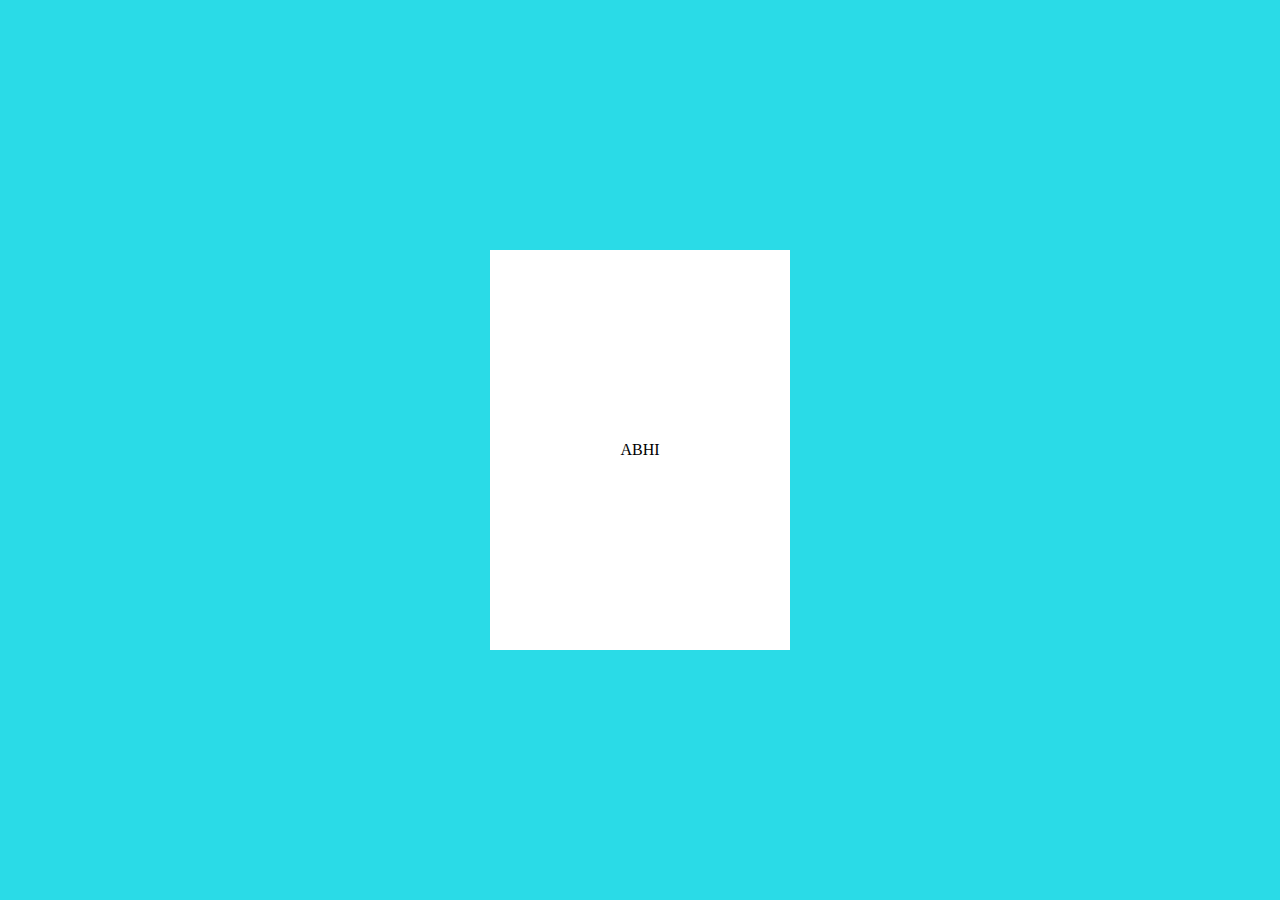
<file: DpMinimiseOnClick/index.html>
<!DOCTYPE html>
<html lang="en">
  <head>
    <meta charset="UTF-8" />
    <meta http-equiv="X-UA-Compatible" content="IE=edge" />
    <meta name="viewport" content="width=device-width, initial-scale=1.0" />
    <link rel="stylesheet" href="index.css" />
    <title>Document</title>
  </head>
  <body>
    <div class="card">
      <div class="face face1">
        <h2>Hello world</h2>
        <p>
          Lorem ipsum dolor sit amet, consectetur adipisicing elit. Numquam vel
          itaque nostrum esse? Pariatur quae animi debitis officiis aliquid
          nesciunt.
        </p>
        <a href="#">Enter</a>
      </div>
      <div class="face face2">
        <p>ABHI</p>
      </div>
    </div>
  </body>
</html>
</file>
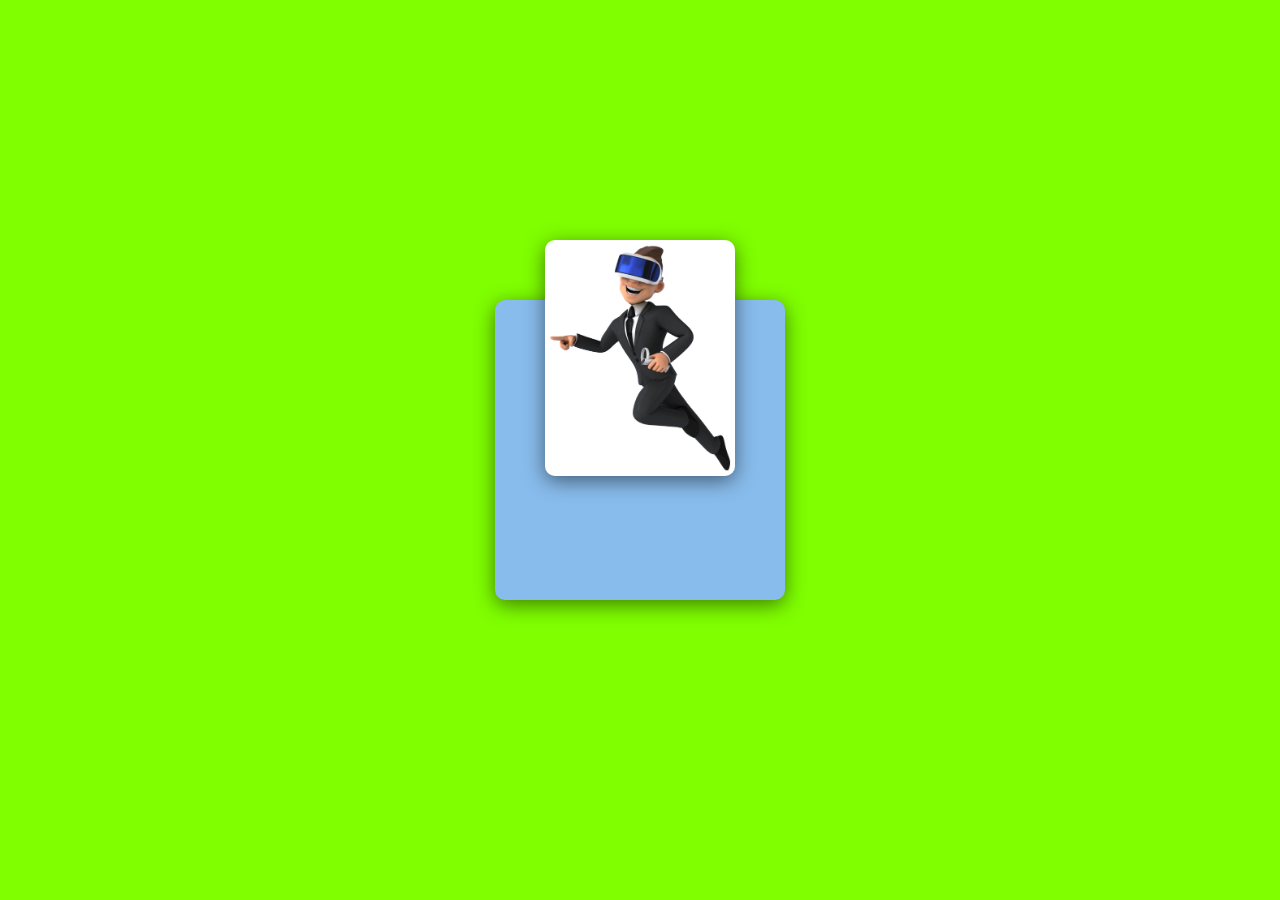
<file: elongated-css-box/index.html>
<!DOCTYPE html>
<html lang="en">
  <head>
    <meta charset="UTF-8" />
    <meta http-equiv="X-UA-Compatible" content="IE=edge" />
    <meta name="viewport" content="width=device-width, initial-scale=1.0" />
    <link rel="stylesheet" href="index.css" />
    <title>Document</title>
  </head>
  <body>
    <div class="card">
      <div class="imgbox">
        <img src="./assets/boy.jpg" />
      </div>
      <div class="containt">
          <h1>THIS IS CONTENT </h1>
          <P>Lorem ipsum dolor sit, amet consectetur adipisicing elit. Saepe ullam adipisci ipsum nesciunt molestias. Quam qui consequuntur facilis accusamus consequatur.</P>
      </div>
    </div>
  </body>
</html>
</file>
<file: DpMinimiseOnClick/index.css>
*{
    margin: 0;
    padding: 0;
     box-sizing: border-box;
     

}

body{
    background: rgb(42, 219, 231);
    height: 100vh;
    display: flex;
    justify-content: center;
    align-items: center;

}
.card{
 position: relative;
 height: 400px;
 width: 300px;

  background-color: rgba(255, 255, 255, 0.651);
  transition: 0.4s;
}

.face{
    position: absolute;
    top: 0;
    left: 0;
    width: 100%;
    height: 100%;
    display: flex;
    justify-content: center;
    align-items: center;
    flex-direction: column;
}


.face1{
    text-align: center;
    padding: 20px;
    color: coral;
}
.face1 a{
    position: absolute;
    padding: 5px;
    text-decoration: none;
    color: brown;
    border: 2px solid black;
    bottom: 80px;
    
}


.face2{
    background-color: rgb(255, 255, 255);
}

.card:hover .face2{
width: 50px;
height: 50px;
border-radius: 50%;
top: 40px;
left: 123px;
transition: 0.7s;
border-color: rgb(0, 0, 0);
border: 1px solid rgb(0, 0, 0);
}
</file>
<file: elongated-css-box/index.css>
*{
    margin: 0;
    padding: 0;
     box-sizing: border-box;
     

}

body{
    height: 100vh;
    display: flex;
    justify-content: center;
    align-items: center;
    background: chartreuse;
}
.card{
    position: relative;
    height: 300px;
    width: 290px;
    border-radius: 10px;
    box-shadow: 0px 5px 20px rgba(0,0,0,0.5);
    transition: 0.6s;
    padding: 30px 50px;
    background: rgb(136, 188, 236);
    cursor: pointer;

}

.imgbox{
    position: relative;
    width: 100%;
    height: 100%;
    transform: translatey(-90px);
    z-index: 99;

}

img{
 width: 100%;
 border-radius: 10px;
 box-shadow: 0px 5px 20px rgba(0,0,0,0.5);

}

.containt{
    padding: 20px 20px;
    text-align: center;
    transform: translateY(-350px);
    opacity: 0;
    transition: 0.9s;
}

.card:hover{
    height: 500px;
}

.card:hover> .containt{
opacity: 1;
transform: translateY(-290px);

}
</file>
